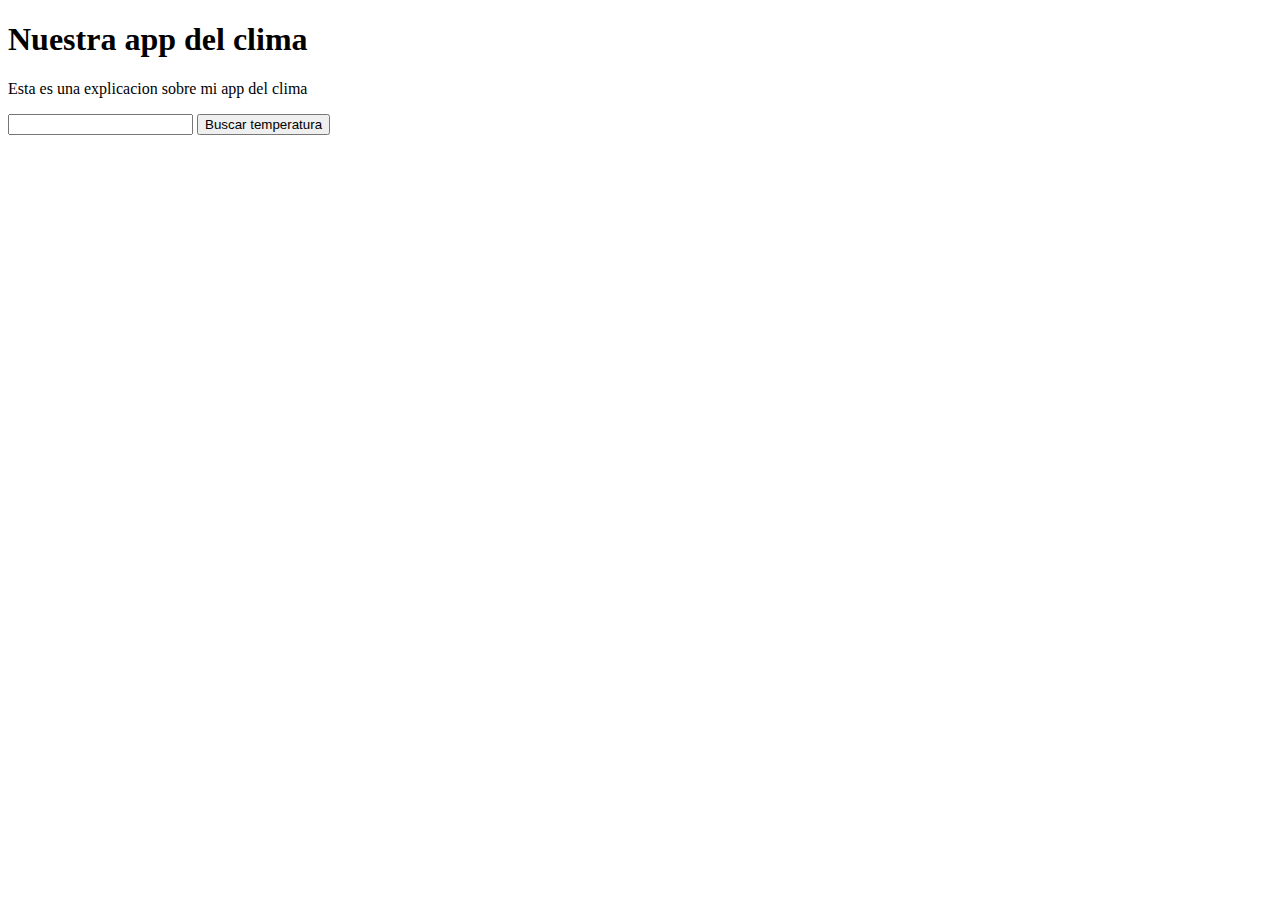
<file: asincronismo/index.html>
<!DOCTYPE html>
<html lang="en">
<head>
    <meta charset="UTF-8">
    <meta name="viewport" content="width=device-width, initial-scale=1.0">
    <title>Document</title>
    <link rel="stylesheet" href="style.css">
</head>
<body>
    <h1>Nuestra app del clima</h1>

    <p id="paragraph">Esta es una explicacion sobre mi app del clima</p>
    
    <input type="text" id="inputCity">
    <button id="btnSearch">Buscar temperatura</button>

    <p id="nameCountry"></p>
    <p id="city"></p>
    <p id="temp"></p>
    <p id="wind"></p>
    <img>

    <!--<p id="loadP">Lorem, ipsum dolor sit amet consectetur adipisicing elit. Praesentium molestias architecto cupiditate? Saepe temporibus accusamus recusandae quaerat pariatur quos est vel quia illum molestias, rem facilis necessitatibus quisquam officiis laborum!</p>-->
    <div class="lds-roller none"><div></div><div></div><div></div><div></div>

    <script src="index.js"></script>
</body>
</html>
</file>
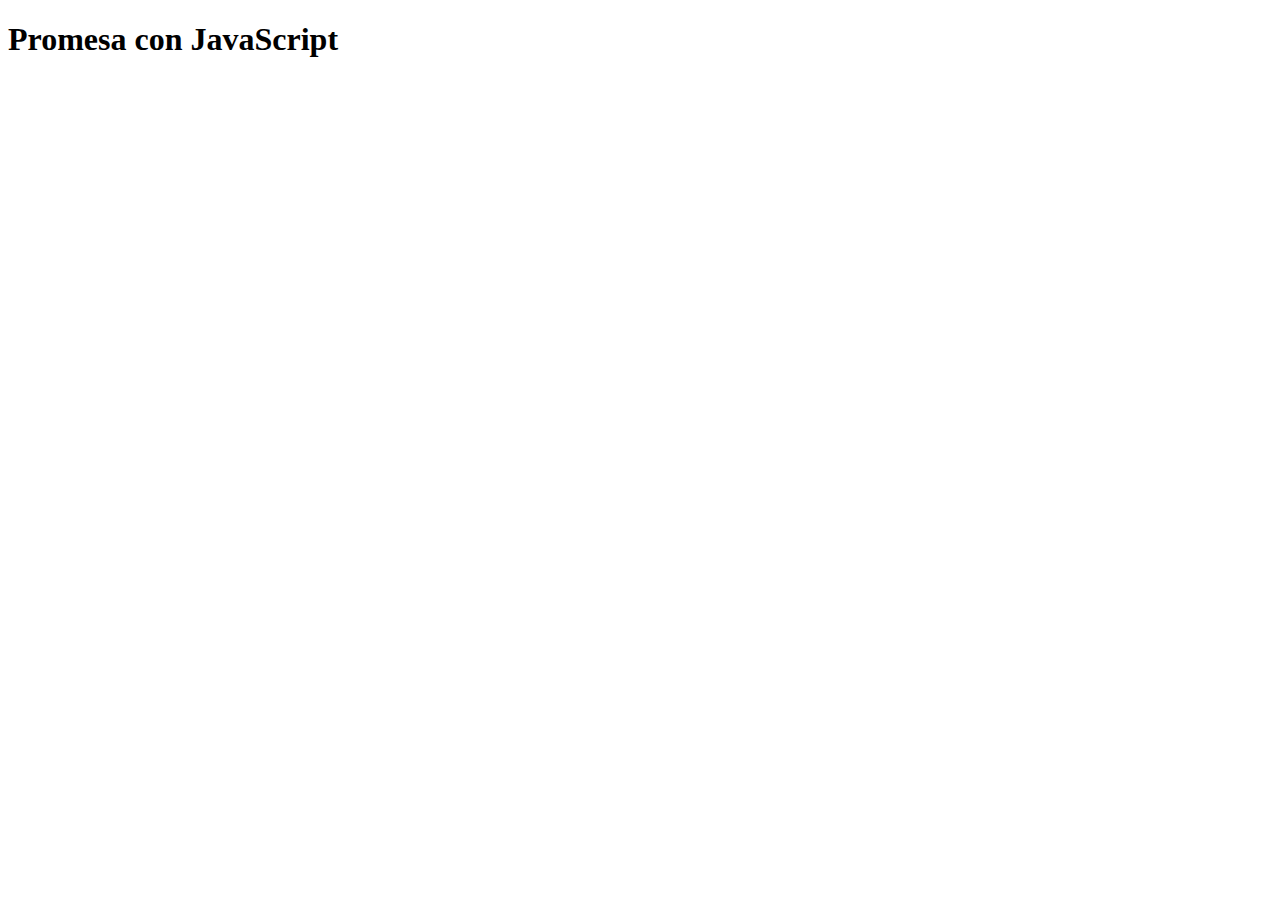
<file: asincronismo/promesas/index.html>
<!DOCTYPE html>
<html lang="en">
<head>
    <meta charset="UTF-8">
    <meta name="viewport" content="width=device-width, initial-scale=1.0">
    <title>Promesa</title>
</head>
<body>
    <h1>Promesa con JavaScript</h1>


    <script src="index.js"></script>
</body>
</html>
</file>
<file: asincronismo/style.css>
.lds-roller {
    display: inline-block;
    position: relative;
    width: 80px;
    height: 80px;
  }
  .lds-roller div {
    animation: lds-roller 1.2s cubic-bezier(0.5, 0, 0.5, 1) infinite;
    transform-origin: 40px 40px;
  }
  .lds-roller div:after {
    content: " ";
    display: block;
    position: absolute;
    width: 7px;
    height: 7px;
    border-radius: 50%;
    background: black;
    margin: -4px 0 0 -4px;
  }
  .lds-roller div:nth-child(1) {
    animation-delay: -0.036s;
  }
  .lds-roller div:nth-child(1):after {
    top: 63px;
    left: 63px;
  }
  .lds-roller div:nth-child(2) {
    animation-delay: -0.072s;
  }
  .lds-roller div:nth-child(2):after {
    top: 68px;
    left: 56px;
  }
  .lds-roller div:nth-child(3) {
    animation-delay: -0.108s;
  }
  .lds-roller div:nth-child(3):after {
    top: 71px;
    left: 48px;
  }
  .lds-roller div:nth-child(4) {
    animation-delay: -0.144s;
  }
  .lds-roller div:nth-child(4):after {
    top: 72px;
    left: 40px;
  }
  .lds-roller div:nth-child(5) {
    animation-delay: -0.18s;
  }
  .lds-roller div:nth-child(5):after {
    top: 71px;
    left: 32px;
  }
  .lds-roller div:nth-child(6) {
    animation-delay: -0.216s;
  }
  .lds-roller div:nth-child(6):after {
    top: 68px;
    left: 24px;
  }
  .lds-roller div:nth-child(7) {
    animation-delay: -0.252s;
  }
  .lds-roller div:nth-child(7):after {
    top: 63px;
    left: 17px;
  }
  .lds-roller div:nth-child(8) {
    animation-delay: -0.288s;
  }
  .lds-roller div:nth-child(8):after {
    top: 56px;
    left: 12px;
  }
  @keyframes lds-roller {
    0% {
      transform: rotate(0deg);
    }
    100% {
      transform: rotate(360deg);
    }
  }

  .none {
    display: none;
  }

  .show {
    display: block !important;
  }
</file>
